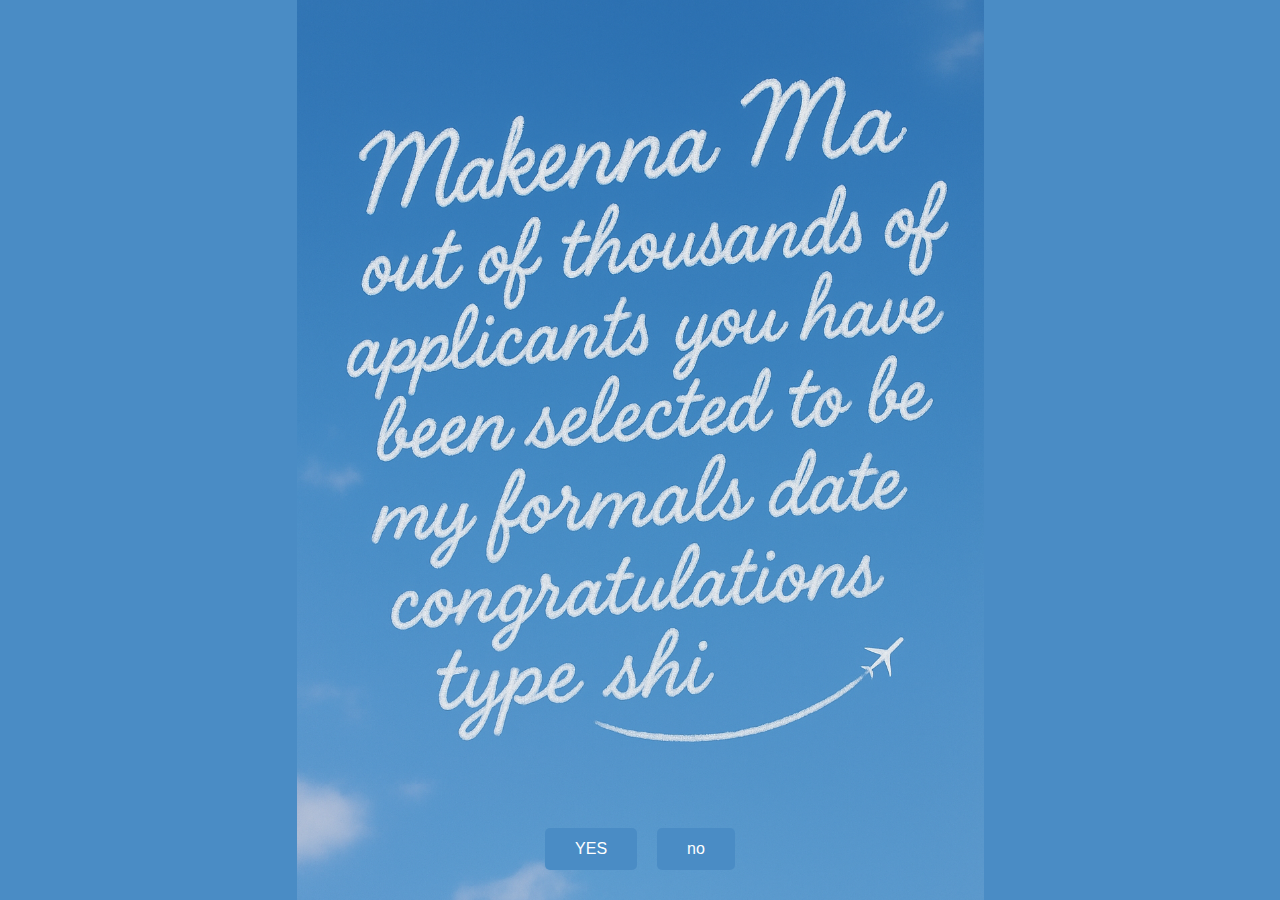
<file: index.html>
<!DOCTYPE html>
<html lang="en">
<head>
    <meta charset="UTF-8">
    <meta name="viewport" content="width=device-width, initial-scale=1.0">
    <title>Music App - Home</title>
    <link rel="stylesheet" href="styles.css">
    <link rel="icon" type="image/png" href="images/mavicon.png">
</head>
<body class="home-page">
    <!-- Home page container with centered content -->
    <div class="home-container"> 
        <!-- Navigation buttons -->
        <div class="home-buttons">
            <!-- Yes button redirects to the music player -->
            <button class="btn yes-btn" onclick="window.location.href='music.html'">YES</button>
            
            <!-- No button redirects to rejection page -->
            <button class="btn no-btn" onclick="window.location.href='no.html'">no</button>
        </div>
    </div>
</body>
</html>
</file>
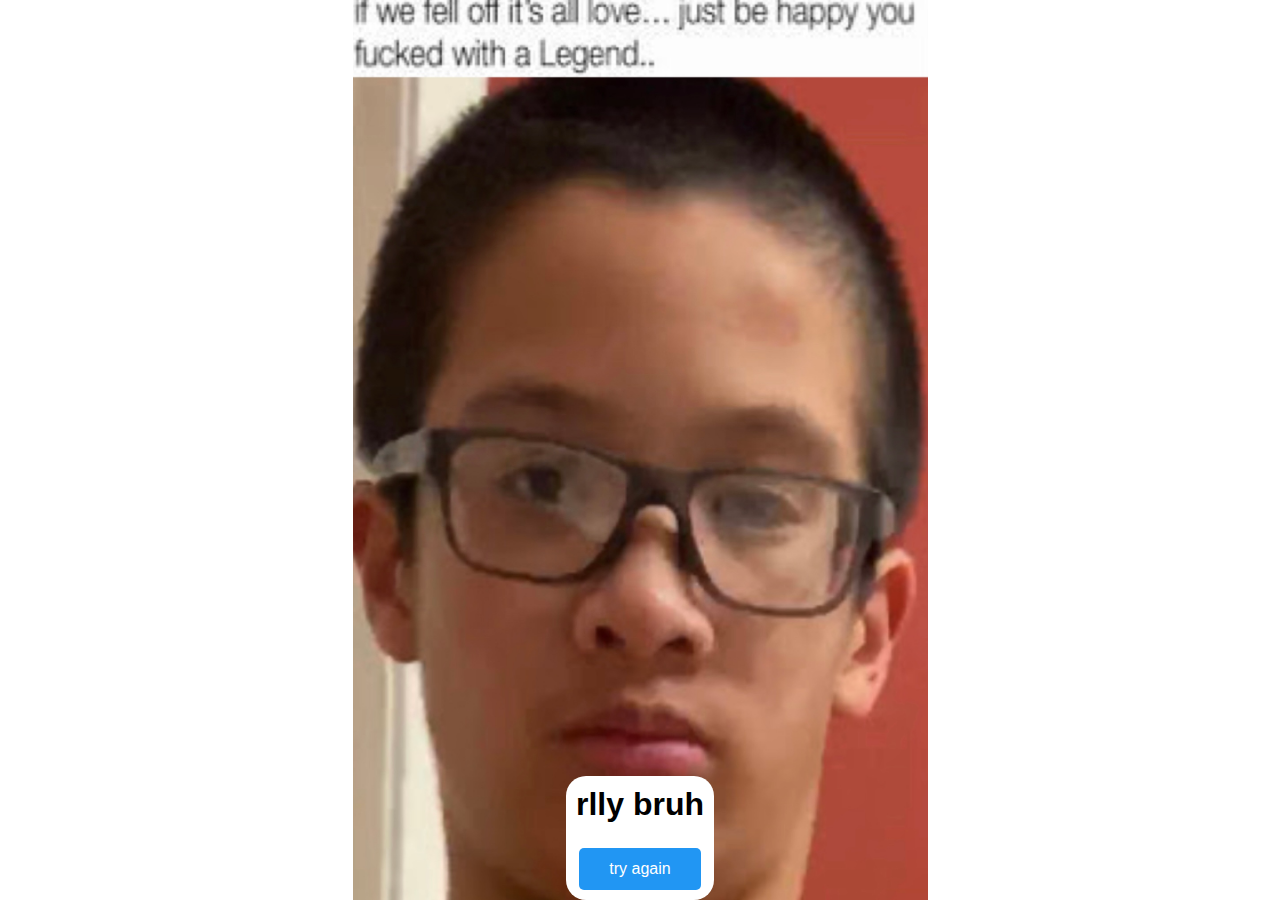
<file: no.html>
<!DOCTYPE html>
<html lang="en">
<head>
    <meta charset="UTF-8">
    <meta name="viewport" content="width=device-width, initial-scale=1.0">
    <title>Rejection</title>
    <link rel="stylesheet" href="styles.css">
    <link rel="icon" type="image/png" href="images/mavicon.png">
</head>
<body class="rejection-page">
    <!-- Rejection page container -->
    <div class="rejection-container">
        <h1>rlly bruh</h1>
        
        <!-- Back button to return home -->
        <button class="btn back-btn" onclick="window.location.href='index.html'">try again</button>
    </div>
</body>
</html>
</file>
<file: styles.css>
* {
    margin: 0;
    padding: 0;
    box-sizing: border-box;
    font-family: Arial, sans-serif;
}

.bg-fullview {
    /* Ensures the entire image is visible without cropping */
    background-size: contain;
    background-repeat: no-repeat;
    background-position: center center;
    
    /* Fix the background so it doesn't scroll with content */
    background-attachment: fixed;
}

/* Home page styling */
.home-page {
    /* Apply sky background from image file */
    background-image: url('images/sky.png');
    background-color: #4a8cc5;
    background-size: contain;
    background-repeat: no-repeat;
    background-position: center center;
    background-attachment: fixed;
    height: 100vh;
    display: flex;
    justify-content: center;
    align-items: flex-end;
}

/* Rejection page styling */
.rejection-page {
    /* Apply rejection background from image file */
    background-image: url('images/rejection.jpg');
    height: 100vh;
    display: flex;
    justify-content: center;
    align-items: center;
}

.home-container {
    text-align: center;
    padding: 30px;
    border-radius: 10px;
}

.home-container h1 {
    margin-bottom: 20px;
}

.home-container p {
    margin-bottom: 25px;
    font-size: 18px;
}

.home-buttons {
    display: flex;
    justify-content: center;
    gap: 20px;
}

.btn {
    padding: 12px 30px;
    border: none;
    border-radius: 5px;
    cursor: pointer;
    font-size: 16px;
    transition: all 0.2s;
}

.yes-btn {
    background-color: #4a8cc5;
    color: white;
}

.no-btn {
    background-color: #4a8cc5;
    color: white;
}

.back-btn {
    background-color: #2196F3;
    color: white;
}

.btn:hover {
    opacity: 0.9;
    transform: translateY(-6px);
}

/* Rejection page styling */
.rejection-page {
    /* Rejection background - will be loaded from image file */
    background-image: url('images/no.png');
    background-size: contain;
    background-repeat: no-repeat;
    background-position: center center;
    background-attachment: fixed;
    height: 100vh;
    display: flex;
    align-items: flex-end;
}

.rejection-container {
    text-align: center;
    background-color: rgba(255, 255, 255);
    padding: 10px;
    border-radius: 20px;
}

.rejection-container h1 {
    margin-bottom: 25px;
}

/* Music page styling - existing container */
.container {
    display: flex;
    height: 100vh;
}

/* Sidebar styling - existing */
.sidebar {
    width: 250px;
    background-color: #f5f5f5;
    display: flex;
    flex-direction: column;
    border-right: 1px solid #ddd;
}

/* New background sidebar on the right */
.bg-sidebar {
    width: 250px;
    background-color: #f5f5f5;
    display: flex;
    flex-direction: column;
    border-left: 1px solid #ddd;
}

/* Style headers consistently */
.sidebar h2, .bg-sidebar h2 {
    padding: 20px;
    text-align: center;
    border-bottom: 1px solid #ddd;
}

/* Style lists consistently */
.song-list, .bg-list {
    flex: 1;
    overflow-y: auto;
}

/* Style list items consistently */
.song-item, .bg-item {
    padding: 15px 20px;
    border-bottom: 1px solid #eee;
    cursor: pointer;
    transition: background 0.2s;
}

.song-item:hover, .bg-item:hover {
    background-color: #e9e9e9;
}

.song-item.active, .bg-item.active {
    background-color: #ddd;
    font-weight: bold;
}

/* Main content styling - existing */
.main-content {
    flex: 1;
    display: flex;
    flex-direction: column;
}

.song-display {
    flex: 1;
    display: flex;
    justify-content: center;
    align-items: center;
    padding: 20px;
}

.song-info {
    text-align: center;
}

.song-info img {
    width: 250px;
    height: 250px;
    object-fit: cover;
    margin-bottom: 20px;
    border-radius: 8px;
    box-shadow: 0 4px 8px rgba(0, 0, 0, 0.1);
}

.song-info h2 {
    font-size: 24px;
    margin-bottom: 10px;
    color: #FC8EAC;
    text-shadow: 2px 2px 5px black;
    
}

.song-info h3 {
    font-size: 18px;
    color: #FC8EAC;
    margin-bottom: 10px;
    text-shadow: 2px 2px 5px black;
}

.song-info p {
    font-size: 14px;
    color: #FC8EAC;
    text-shadow: 2px 2px 5px black;
}

/* Controls styling - existing */
.controls {
    display: flex;
    justify-content: center;
    align-items: center;
    padding: 20px;
    background-color: #f9f9f9;
    border-top: 1px solid #ddd;
    flex-wrap: wrap;
}

.control-btn, .toggle-btn {
    background: none;
    border: none;
    font-size: 24px;
    margin: 0 15px;
    cursor: pointer;
    color: #333;
    transition: color 0.2s;
}

.control-btn:hover, .toggle-btn:hover {
    color: #FC8EAC;
}

.toggle-btn.active {
    color: #FC8EAC;
}

/* Default grey background for the music page */
body:has(.container) {
    background-color: #333;
    /* The background image will be added by JavaScript when a background is selected */
    background-size: cover;
    background-position: center;
    background-attachment: fixed;
}
</file>
